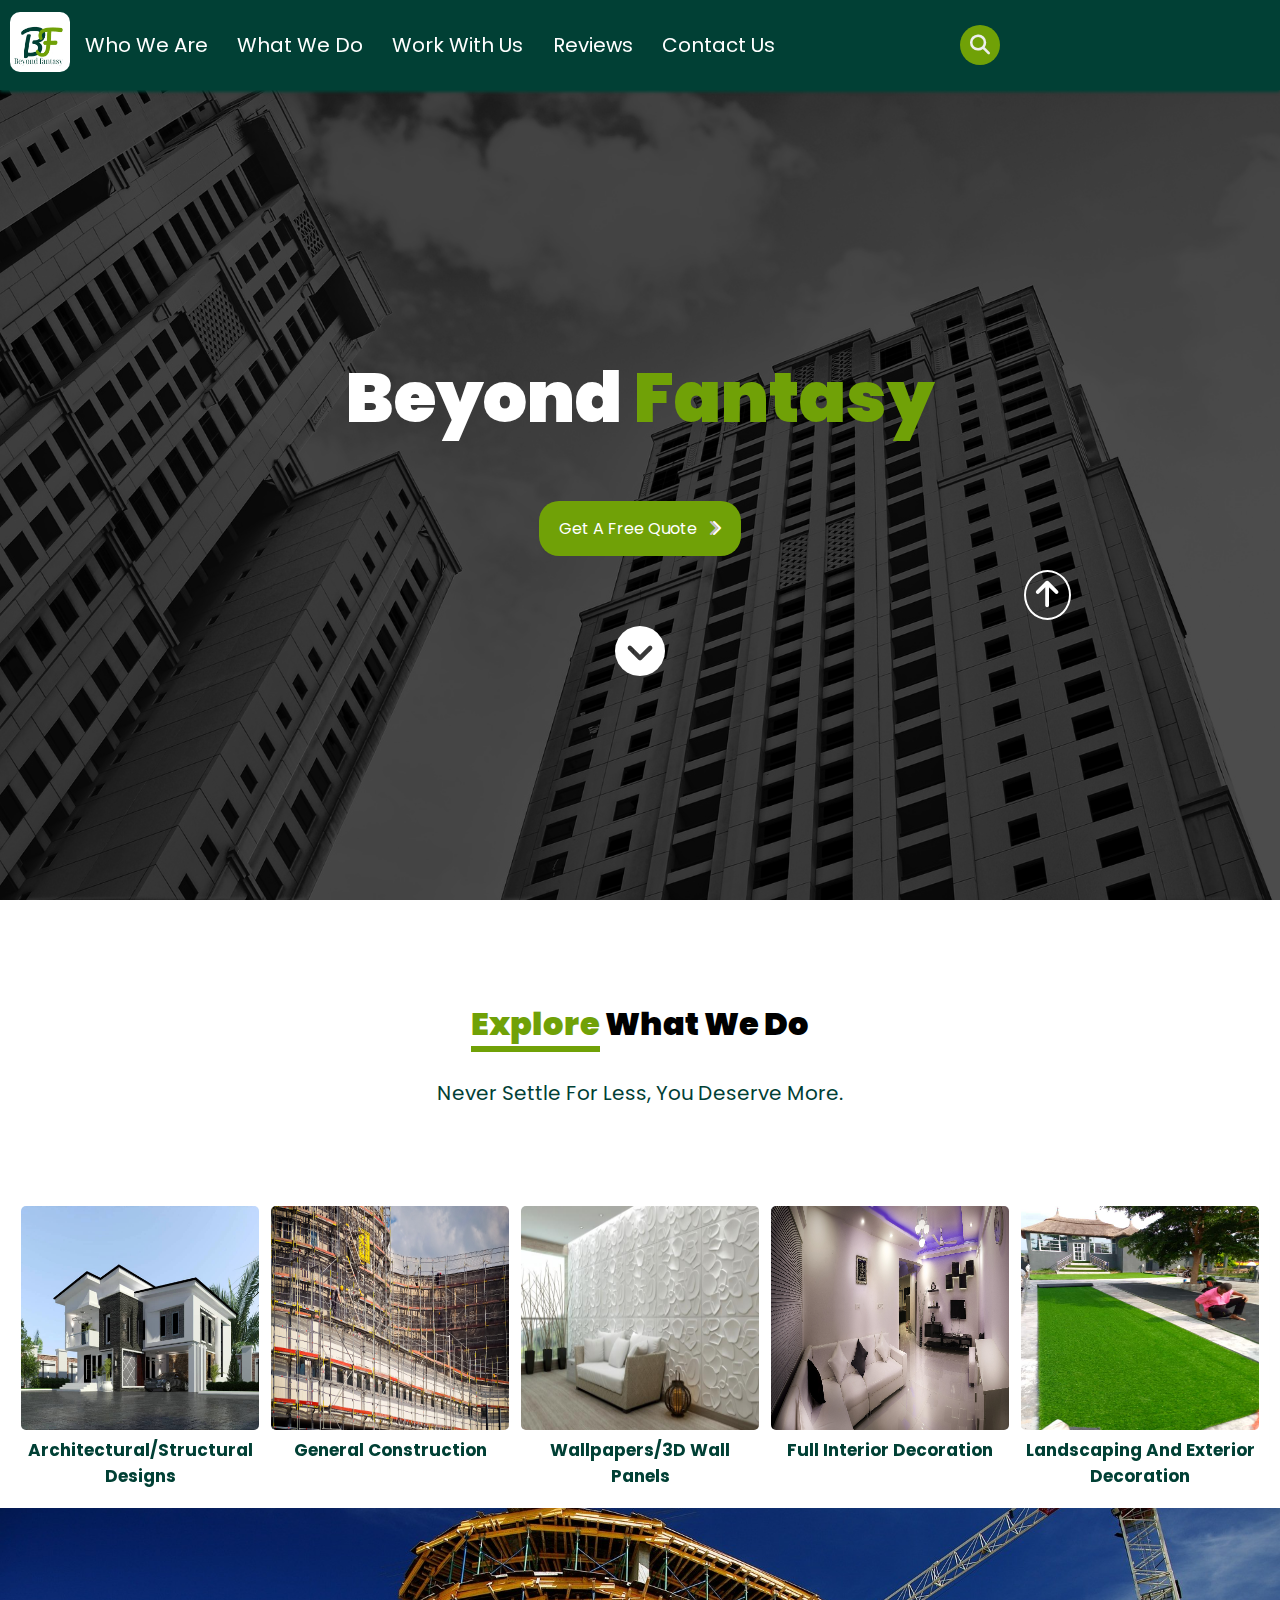
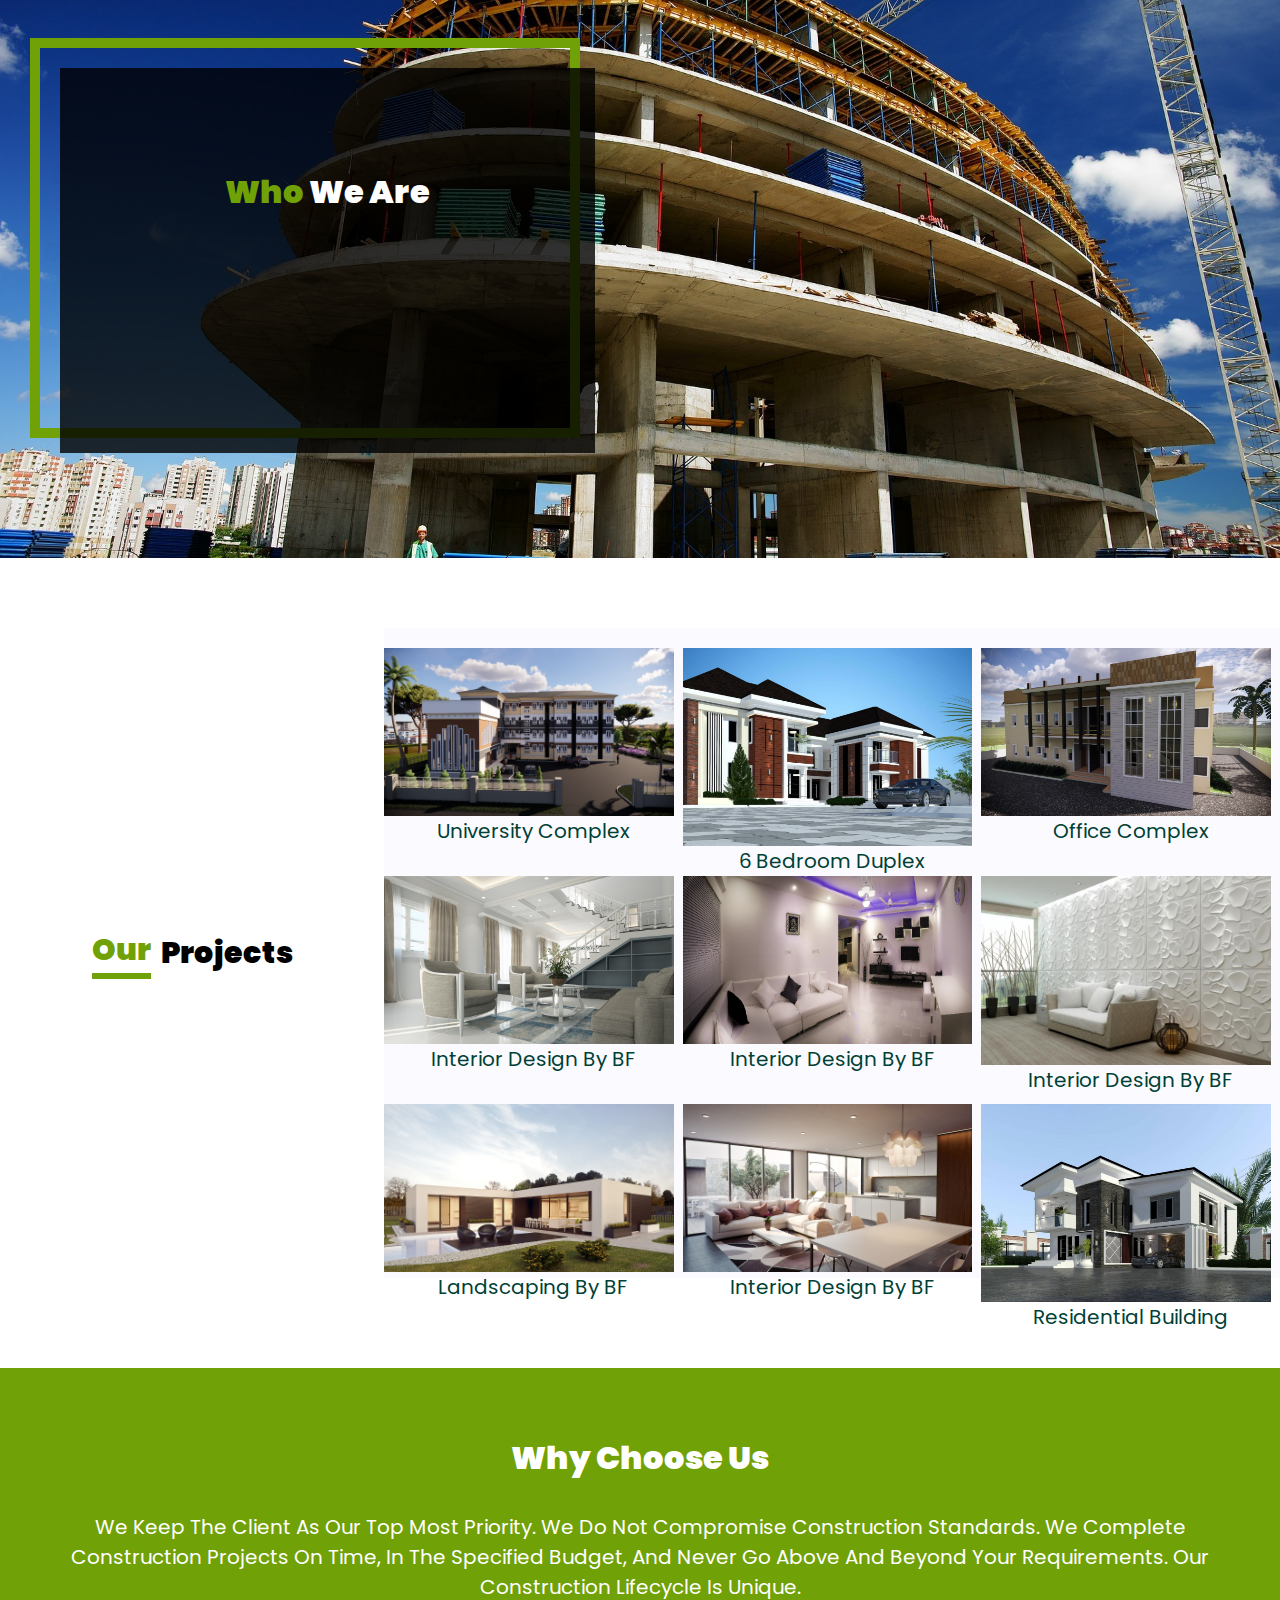
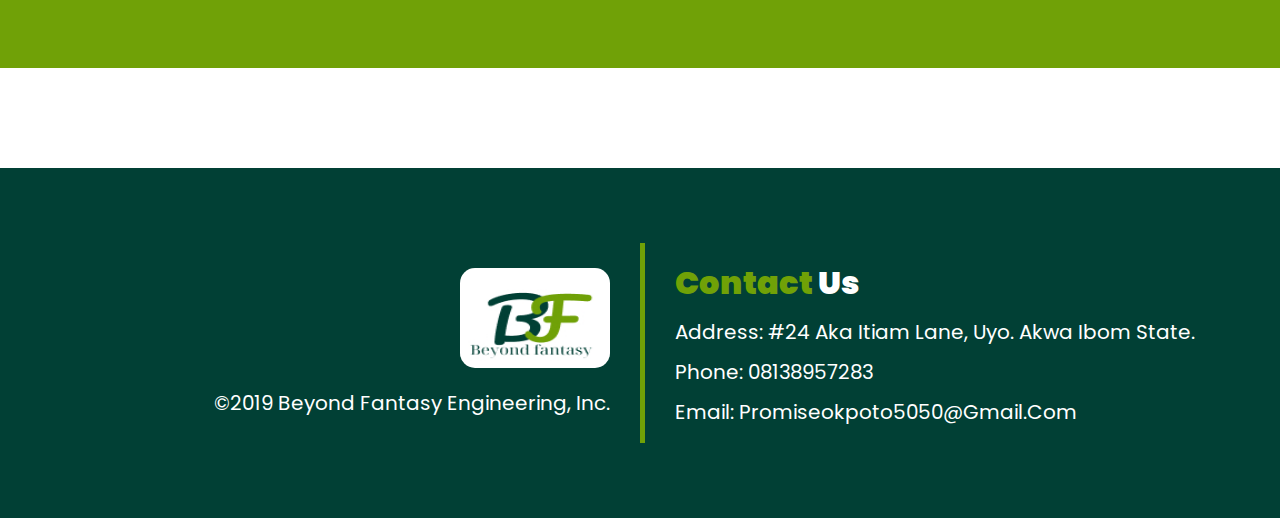
<file: BEYOND FANTASY/index.html>
<!DOCTYPE html>
<html lang="en">
<head>
    <link rel="stylesheet" href="./home.css">
    <meta charset="UTF-8">
    <meta http-equiv="X-UA-Compatible" content="IE=edge">
    <meta name="viewport" content="width=device-width, initial-scale=1.0">
    <title>beyond fantasy</title>
    <link rel="stylesheet" href="https://cdnjs.cloudflare.com/ajax/libs/font-awesome/6.2.1/css/all.min.css" integrity="sha512-MV7K8+y+gLIBoVD59lQIYicR65iaqukzvf/nwasF0nqhPay5w/9lJmVM2hMDcnK1OnMGCdVK+iQrJ7lzPJQd1w==" crossorigin="anonymous" referrerpolicy="no-referrer" />
    <link rel="stylesheet" href="https://cdnjs.cloudflare.com/ajax/libs/font-awesome/5.15.3/css/all.min.css">
    <link rel="stylesheet" href="https://cdnjs.cloudflare.com/ajax/libs/font-awesome/6.2.0/css/all.min.css">
    <link rel="preconnect" href="https://fonts.googleapis.com">
    <link rel="preconnect" href="https://fonts.gstatic.com" crossorigin>
    <link href="https://fonts.googleapis.com/css2?family=Fasthand&family=Poppins&family=Roboto:wght@300;400&family=Work+Sans:wght@200&display=swap" rel="stylesheet">
</head>
<body>
    
    <header id="top">
        <div class="logo">
            <img src="./logo.jpg" alt="">
        </div>

        <nav class="navbar">
            <a href="./index.html">Who We Are</a>
            <a href="#services">What We Do</a>
            <a href="./work.html">Work With Us</a>
            <a href="#reviews">Reviews</a>
            <a href="#contact">Contact us</a>
        </nav>
        
        <div class="icons">
            <i class="fas fa-bars" id="menu-bars"></i>
            <i class="fas fa-search" id="search-icon"></i>
        </div>
    </header>

    <form action="" id="search-form">
        <input type="search" placeholder="search here...." name="" id="search-box">
        <label type="search-box" class="fas fa-search"></label>
        <i class="fas fa-times" id="close"></i>
    </form>

    <!--hero section starts-->

    <section class="hero" id="hero">
        <div class="hero-wrapper">
            <b><h1>Beyond <span>Fantasy</span></h1></b>
            <a href="" class="quote">get a free quote
                <i class="fa-solid fa-chevron-right" id="chevron"></i><i class="fa-solid fa-chevron-right"></i>
            </a>

            <a href="#main-container" class="anchor">
                <i class="fa-sharp fa-solid fa-circle-chevron-down"></i>
            </a>
        </div>
    </section>

    <div class="main-container" id="main-container">
        <h1><span>Explore</span> What We Do</h1>
        <p class="never">Never settle for less, you deserve more.</p>

        <div class="container">
            <div class="wrapper">
                <div class="card">
                    <div class="front">
                        <img src="./IMG-20221029-WA0021.jpg" alt="">
                        <h3>architectural/structural <br> designs</h3>
                    </div>
                    <div class="back">
                        <p>Lorem ipsum dolor sit amet consectetur adipisicing elit. Molestiae repellendus eligendi earum dignissimos aliquam voluptate tenetur voluptatibus amet odio neque aperiam alias repellat culpa suscipit, perferendis sit id obcaecati cum!</p>
                    </div>
                </div>
            </div>
    
            <div class="wrapper">
                <div class="card">
                    <div class="front">
                        <img src="./building-3331438_1920.jpg" alt="">
                        <h3>general construction</h3>
                    </div>
                    <div class="back">
                        <p>Lorem ipsum dolor sit amet consectetur adipisicing elit. Molestiae repellendus eligendi earum dignissimos aliquam voluptate tenetur voluptatibus amet odio neque aperiam alias repellat culpa suscipit, perferendis sit id obcaecati cum!</p>
                    </div>
                </div>
            </div>
    
            <div class="wrapper">
                <div class="card">
                    <div class="front">
                        <img src="./4cf1b21d4c0d34a92e8f.jpg" alt="">
                        <h3>wallpapers/3D wall panels</h3>
                    </div>
                    <div class="back">
                        <p>Lorem ipsum dolor sit amet consectetur adipisicing elit. Molestiae repellendus eligendi earum dignissimos aliquam voluptate tenetur voluptatibus amet odio neque aperiam alias repellat culpa suscipit, perferendis sit id obcaecati cum!</p>
                    </div>
                </div>
            </div>
    
            <div class="wrapper">
                <div class="card">
                    <div class="front">
                        <img src="./hall-621741_1920.jpg" alt="">
                        <h3>full interior decoration</h3>
                    </div>
                    <div class="back">
                        <p>Lorem ipsum dolor sit amet consectetur adipisicing elit. Molestiae repellendus eligendi earum dignissimos aliquam voluptate tenetur voluptatibus amet odio neque aperiam alias repellat culpa suscipit, perferendis sit id obcaecati cum!</p>
                    </div>
                </div>
            </div>

            <div class="wrapper">
                <div class="card">
                    <div class="front">
                        <img src="./4c1e9f9006f461c75fc1.jpg" alt="">
                        <h3>landscaping and exterior decoration</h3>
                    </div>
                    <div class="back">
                        <p>Lorem ipsum dolor sit amet consectetur adipisicing elit. Molestiae repellendus eligendi earum dignissimos aliquam voluptate tenetur voluptatibus amet odio neque aperiam alias repellat culpa suscipit, perferendis sit id obcaecati cum!</p>
                    </div>
                </div>
            </div>
        </div>

        <div class="who">
            <div class="empty"></div>
            <div class="text">
                <h1><span>who</span> we are</h1>
                <p>beyond fantasy engineering is a top notch construction company based in uyo, Akwa ibom state. We proud ourselves in having a team of experienced and talented engineers, architects and interior designers who have built this company's reputation in the construction world. Our mission is simple: god created heaven and earth, let's create the rest.</p>
            </div>
        </div>
        

        <div class="projects">
            <div class="text">
                <h1> 
                    <span>our</span>
                    <div>projects</div>
                </h1>
            </div>
            <div class="photos">
                <div class="row">
                    <div class="det">
                        <img src="./IMG-20221015-WA0003.jpg" alt="">
                        <p>university complex</p>
                    </div>
                    <div class="det">
                        <img src="./IMG-20221029-WA0023.jpg" alt="">
                        <p>6 bedroom duplex</p>
                    </div>
                    <div class="det">
                        <img src="./IMG-20221015-WA0004.jpg" alt="">
                        <p>office complex</p>
                    </div>
                </div>

                <div class="row">
                    <div class="det">
                        <img src="./interior-2685521_1920.jpg" alt="">
                        <p>interior design by BF</p>
                    </div>
                    <div class="det">
                        <img src="./hall-621741_1920.jpg" alt="">
                        <p>interior design by BF</p>
                    </div>
                    <div class="det">
                        <img src="./4cf1b21d4c0d34a92e8f.jpg" alt="">
                        <p>interior design by BF</p>
                    </div>
                </div>

                <div class="row">
                    <div class="det">
                        <img src="./architecture-1477103_1280.jpg" alt="">
                        <p>landscaping by BF</p>
                    </div>
                    <div class="det">
                        <img src="./architecture-1477100_1280.jpg" alt="">
                        <p>interior design by BF</p>
                    </div>
                    <div class="det">
                        <img src="./IMG-20221029-WA0021.jpg" alt="">
                        <p>residential building</p>
                    </div>
                </div>
            </div>
        </div>

        <div class="why">
            <h1>Why Choose Us</h1>
            <p>We keep the client as our top most priority. We do not compromise construction standards. We complete construction projects on time, in the specified budget, and never go above and beyond your requirements. Our construction lifecycle is unique.</p>
        </div>
    </div>

    <footer>
        <div class="identity">
            <img src="./logo.jpg" alt="">
            <p>©2019 beyond fantasy engineering, Inc.</p>
        </div>

        <hr>

        <div class="contact">
            <h1><span>contact</span> us</h1>
            <p>address: #24 Aka itiam lane, uyo. Akwa ibom state.</p>
            <p>phone: 08138957283</p>
            <p>email: promiseokpoto5050@gmail.com</p>
        </div>
    </footer>

    <a href="#hero" class="top"><i class="fa-solid fa-arrow-up"></i></a>
    
    
</body>

<script src="./home.js"></script>
</html>
</file>
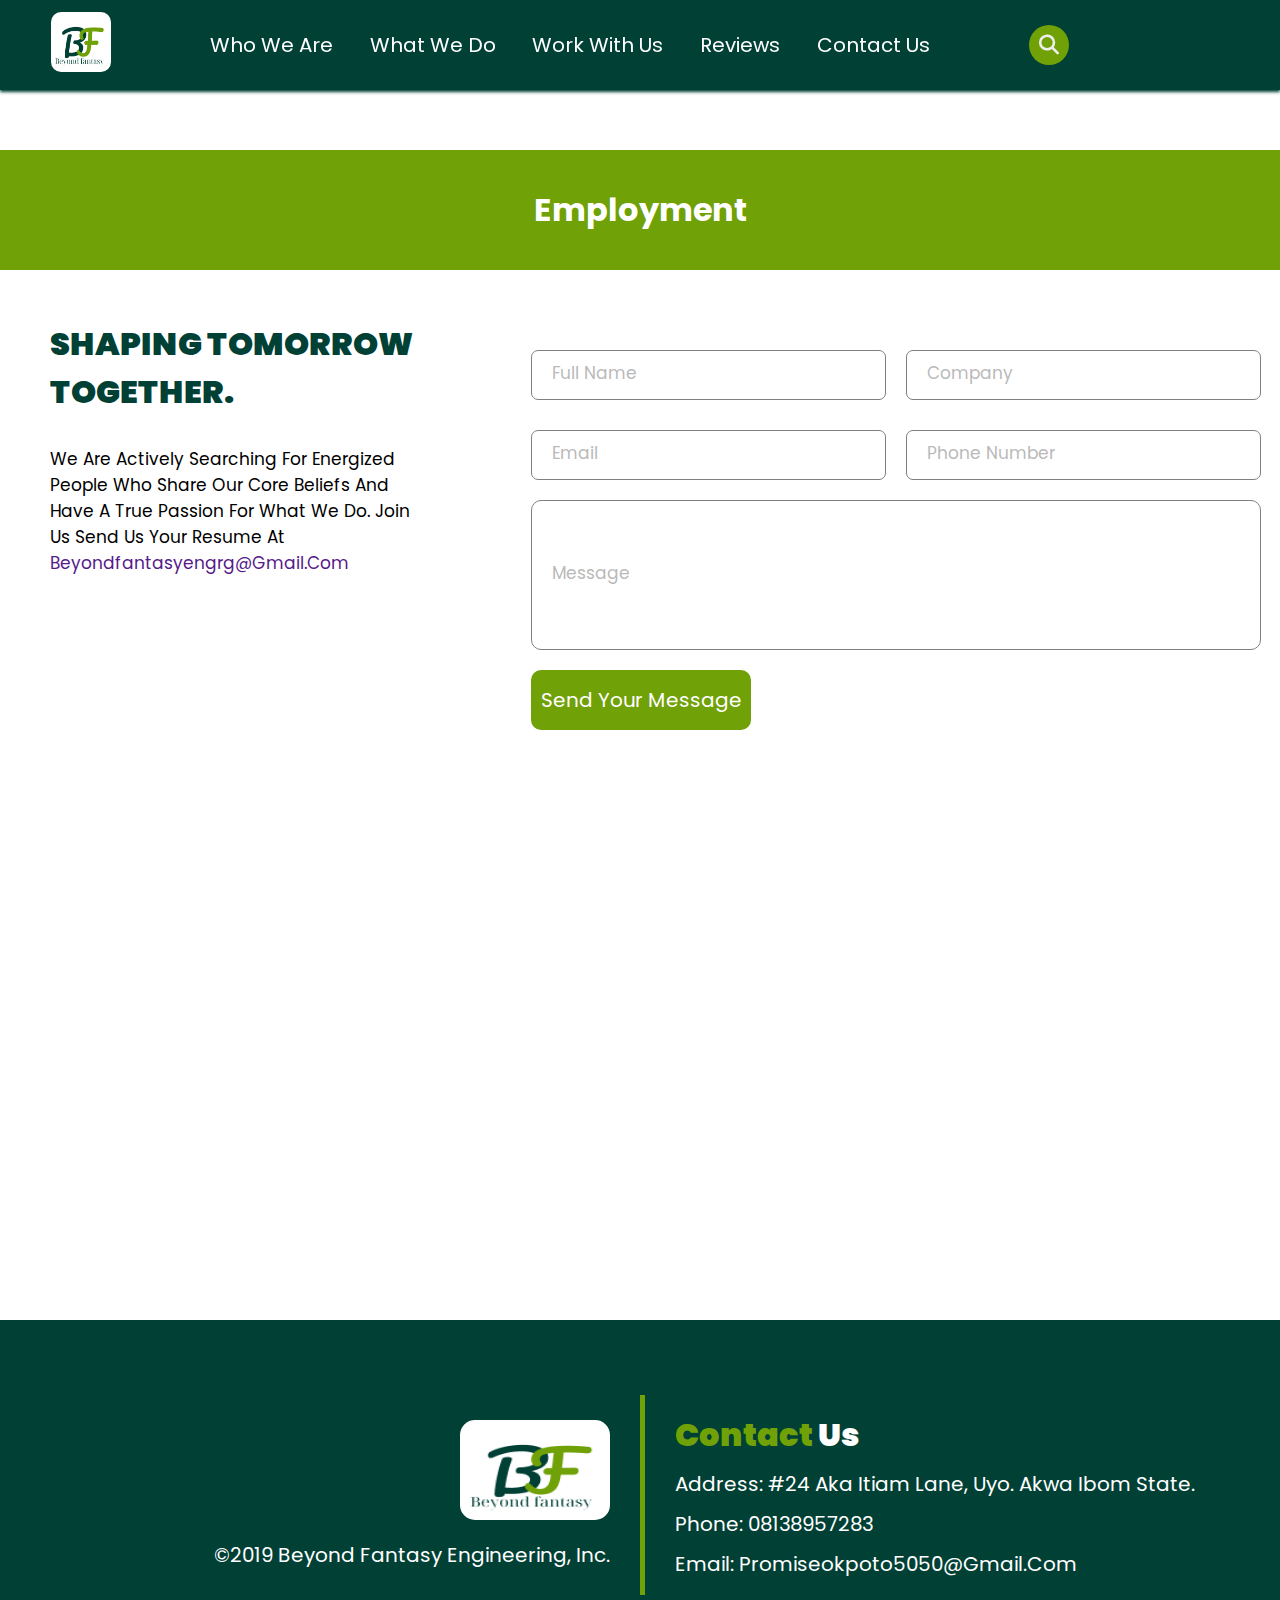
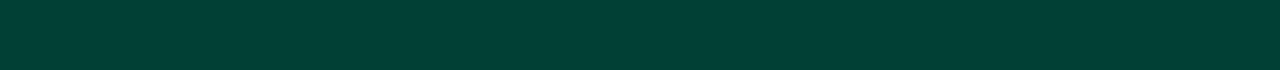
<file: BEYOND FANTASY/work.html>
<!DOCTYPE html>
<html lang="en">
<head>
    <link rel="stylesheet" href="./work.css">
    <meta charset="UTF-8">
    <meta http-equiv="X-UA-Compatible" content="IE=edge">
    <meta name="viewport" content="width=device-width, initial-scale=1.0">
    <title>beyond fantasy</title>
    <link rel="stylesheet" href="https://cdnjs.cloudflare.com/ajax/libs/font-awesome/6.2.1/css/all.min.css" integrity="sha512-MV7K8+y+gLIBoVD59lQIYicR65iaqukzvf/nwasF0nqhPay5w/9lJmVM2hMDcnK1OnMGCdVK+iQrJ7lzPJQd1w==" crossorigin="anonymous" referrerpolicy="no-referrer" />
    <link rel="stylesheet" href="https://cdnjs.cloudflare.com/ajax/libs/font-awesome/5.15.3/css/all.min.css">
    <link rel="stylesheet" href="https://cdnjs.cloudflare.com/ajax/libs/font-awesome/6.2.0/css/all.min.css">
    <link rel="preconnect" href="https://fonts.googleapis.com">
    <link rel="preconnect" href="https://fonts.gstatic.com" crossorigin>
    <link href="https://fonts.googleapis.com/css2?family=Fasthand&family=Poppins&family=Roboto:wght@300;400&family=Work+Sans:wght@200&display=swap" rel="stylesheet">
</head>
<body>
    <header id="top">
        <div class="logo">
            <img src="./logo.jpg" alt="">
        </div>

        <nav class="navbar">
            <a href="./index.html">Who We Are</a>
            <a href="#services">What We Do</a>
            <a href="./work.html">Work With Us</a>
            <a href="#reviews">Reviews</a>
            <a href="#contact">Contact us</a>
        </nav>
        
        <div class="icons">
            <i class="fas fa-bars" id="menu-bars"></i>
            <i class="fas fa-search" id="search-icon"></i>
        </div>
    </header>

    <form action="" id="search-form">
        <input type="search" placeholder="search here...." name="" id="search-box">
        <label type="search-box" class="fas fa-search"></label>
        <i class="fas fa-times" id="close"></i>
    </form>

    <h1 class="employ">Employment</h1>
    <section>
        <div class="text">
            <h1>SHAPING TOMORROW TOGETHER.</h1>
            <p>We are actively searching for energized people who share our core beliefs and have a true passion for what we do. Join Us Send us your resume at <a href="">beyondfantasyengrg@gmail.com</a></p>
        </div>

        <div class="form">
            <form action="">
                <div class="put">
                    <input type="name" placeholder="full name">
                    <input type="name" placeholder="company" id="shift">
                </div>

                <div class="put">
                    <input type="email" placeholder="email">
                    <input type="number" placeholder="phone number" id="shift">
                </div>

                <input type="text" id="message" placeholder="message">

                <a href="">send your message</a>
            </form>
        </div>
    </section>

    <footer>
        <div class="identity">
            <img src="./logo.jpg" alt="">
            <p>©2019 beyond fantasy engineering, Inc.</p>
        </div>

        <hr>

        <div class="contact">
            <h1><span>contact</span> us</h1>
            <p>address: #24 Aka itiam lane, uyo. Akwa ibom state.</p>
            <p>phone: 08138957283</p>
            <p>email: promiseokpoto5050@gmail.com</p>
        </div>
    </footer>
</body>

<script src="./work.js"></script>
</html>
</file>
<file: BEYOND FANTASY/home.css>
@import url('https://fonts.googleapis.com/css2?family=Fasthand&family=Poppins&family=Roboto:wght@300;400&family=Work+Sans:wght@200&display=swap');

:root{
    --green: #70a107;
    --black: #014035;
    --light-color: #666;
    --orange: #ffa500;
    --box-shadow: 0 2px 3px var(--black);
}

*{
    font-family: 'Poppins', sans-serif;
    margin: 0;
    padding: 0;
    box-sizing: border-box;
    text-decoration: none;
    outline: none;
    border: none;
    text-transform: capitalize;
    transition: all .3s linear;
}

html{
    overflow-x: hidden;
    overflow-y: scroll;
    scroll-padding-top: 5.5rem;
    scroll-behavior: smooth;
    width: 100%;
}


body{
    width: 100%;
    overflow-x: hidden;
}


header{
    width: 100%;
    height: 90px;
    display: flex;
    flex-direction: row;
    justify-content: space-around;
    align-items: center;
    position: fixed;
    top: 0;
    left: 0;
    right: 0;
    background: var(--black);
    padding: 10px;
    z-index: 1000;
    box-shadow: var(--box-shadow);
}

.logo img{
    height: 60px;
    width: 60px;
    border-radius: 10px;
}


.navbar{
    width: 60%;
    height: 70%;
    display: flex;
    justify-content: space-around;
    align-items: center;
}

.navbar a{
    padding: 5px;
    color: white;
    cursor: pointer;
    font-size: 20px;
}

.navbar a:hover{
    background-color: white;
    color: var(--black);
    border-radius: 5px;
}

.navbar a:active{
    background-color: white;
    color: var(--black);
    border-radius: 5px;
}

.icons{
    height: 70%;
    width: 40%;
    display: flex;
    flex-direction: row;
    justify-content: space-around;
    align-items: center;
    position: relative;
    right: 50px;
}

.icons .fa-bars{
    display: none;
}

.icons .fa-search{
    background-color: var(--green);
    color: #eee;
    padding: 10px;
    border-radius: 50%;
    font-size: 20px;
    cursor: pointer;
}


.icons .fa-search:hover{
    color: #fff;
    background-color: var(--black);
}

.icons .fa-search:hover{
    transform: rotate(360deg);
}

#search-form{
    position: fixed;
    top: -110%;
    left: 0;
    height: 100%;
    width: 100%;
    z-index: 1004;
    background: rgba(0,0,0,.9);
    display: flex;
    align-items: center;
    justify-content: center;
    padding: 0 1rem;
    transition: all ease 1s;
}

#search-form.active{
    top: 0;
}

#search-form #search-box{
    width: 40%;
    border-bottom: 1px solid #fff;
    padding: 10px 0;
    color: #fff;
    font-size: 30px;
    text-transform: none;
    background: none;
}

#search-form #search-box::placeholder{
    color: #eee;
}

#search-form #search-box::-webkit-search-cancel-button{
    -webkit-appearance: none;
}

#search-form label{
    color: #fff;
    cursor: pointer;
    font-size: 30px;
}

#search-form label:hover{
    color: var(--black);
}

#search-form #close{
    position: absolute;
    color: #fff;
    cursor: pointer;
    top: 20px;
    right: 30px;
    font-size: 50px;
}

#search-form #close:hover{
    color: var(--black);
}

.hero{
    background-image: url("./tallest-3093955_1920.jpg");
    background-size: cover;
    background-position: center;
    width: 100%;
    height: 100vh;
    display: flex;
    flex-direction: row;
    justify-content: center;
}

.hero .hero-wrapper{
    display: flex;
    flex-direction: column;
    align-items: center;
    justify-content: center;
    height: 100vh;
    width: 100%;
    background: rgba(0, 0, 0, 0.7);
}

.hero .hero-wrapper h1{
    position: relative;
    color: white;
    font-size: 70px;
    font-weight: 900;
}

.hero .hero-wrapper h1 span{
    color: var(--green);
}

.hero .quote{
    color: white;
    background-color: var(--green);
    border-radius: 20px;
    position: relative;
    top: 50px;
    padding: 15px 20px 15px 20px;
}

.hero .quote:hover .fa-solid{
    position: relative;
    left: 10px;
}

#chevron{
    position: relative;
    left: 7px;
    color: #ccc0c0;
}

.anchor{
    width: 100%;
    display: flex;
    flex-direction: row;
    justify-content: center;
    position: relative;
    top: 120px;
}

.anchor i{
    color: white;
    font-size: 50px;
    border-radius: 50%;
    text-align: center;
    animation: bounce infinite 3s linear;
}

.anchor i:hover{
    color: var(--green);
}

@keyframes bounce{
    20%, 50%, 80%, to{
            transform: translateY(0);
    }
    40% {
        transform: translateY(-40px);
    }
    70%{
        transform: translateY(-20%);
    }
    90%{
        transform: translateY(-4px);
    }
}

.main-container{
    width: 100%;
    height: 100%;
    display: flex;
    flex-direction: column;
    margin-top: 100px;
    text-align: center;
}

.main-container h1{
    position: relative;
    color: black;
    font-weight: 900;
}

.main-container h1 span{
    color: var(--green);
    border-bottom: 6px solid var(--green);
}

.main-container p{
    color: var(--black);
    font-size: 20px;
    margin-top: 30px;
}



.container{
    display: flex;
    justify-content: center;
    margin-top: 50px;
}

.wrapper{
    position: relative;
    width: 250px;
    height: 320px;
    background: white;
}

.card{
    position: absolute;
    width: 100%;
    height: 100%;
    transform-style: preserve-3d;
    transition: all 1s ease;
    background: white;
    display: flex;
    justify-content: center;
    align-items: center;
    cursor: pointer;
}

.card:hover{
    transform: rotateY(180deg);
}

.front{
    position: absolute;
    width: 95%;
    height: 70%;
    backface-visibility: hidden;
    background-position: center;
    background-size: cover;
}

.front h3{
    font-size: 17px;
    color: var(--black);
}


.front img{
    width: 100%;
    height: 100%;
    border-radius: 5px;
}

.back{
    display: flex;
    flex-direction: column;
    align-items: center;
    position: absolute;
    width: 100%;
    height: 100%;
    backface-visibility: hidden;
    background: var(--green);
    color: white;
    transform: rotateY(180deg);
    z-index: 1000;
    border-radius: 5px;
    box-shadow: 0 4px 4px var(--black);
}


.back p{
    font-size: 15px;
    padding: 20px;
    color: white;
}

.who{
    height: 650px;
    width: 100%;
    margin-top: 30px;
    background: url("./building-3231242_1920.jpg");
    background-repeat: no-repeat;
    background-position: center;
    background-size: cover;
}

.who .empty{
    height: 400px;
    width: 550px;
    border: solid 10px var(--green);
    position: relative;
    top: 130px;
    left: 30px;
}

.who .text{
    margin-top: 30px;
    height: 385px;
    width: 535px;
    z-index: 100;
    position: relative;
    bottom: 270px;
    left: 60px;
    background: rgba(0,0,0,.8);
}

.who .text h1{
    color: white;
    position: relative;
    animation: who;
    animation-duration: 3s;
    animation-fill-mode: forwards;
    top: 100px;
}

@keyframes who {
    0% {left: -500px}
    100% {left: 10px;}
}

.who .text span{
    border: none;
}

.who .text p{
    font-size: 15px;
    padding: 0 40px;
    color: white;
    margin-top: 110px;
    width: 100%;
    height: 100%;
    opacity: 0;
    animation: text;
    animation-duration: 3s;
    animation-delay: 3s;
    animation-fill-mode: forwards;
}

@keyframes text {
    0% {opacity: 0;}
    100% {opacity: 1;}
}

.projects{
    display: flex;
    flex-direction: row;
    justify-content: space-between;
    height: 650px;
    width: 100%;
    margin-top: 70px;
}

.projects .text{
    height: 100%;
    width: 30%;
    display: flex;
    flex-direction: row;
    align-items: center;
    justify-content: space-around;
}

.projects .text h1{
    width: 100%;
    height: 200px;
    justify-content: center;
    align-items: center;
    font-size: 30px;
    display: flex;
    font-weight: 900;
}

.projects .text h1 span{
    margin-right: 10px;
}

.photos{
    display: flex;
    flex-direction: column;
    justify-content: space-between;
    width: 70%;
    height: 100%;
    background-color: #fafaff;
}

.photos .row{
    width: 100%;
    height: 32%;
    display: flex;
    flex-direction: row;
    justify-content: space-around;
    margin-top: 20px;
}

.photos .row .det{
    width: 100%;
    height: 100%;
    display: flex;
    flex-direction: column;
}

.photos .row .det p{
    height: 5%;
    width: 100%;
    position: relative;
    top: -30px;
}

.photos .row .det img{
    height: 95%;
    width: 97%;
}

.why{
    display: flex;
    flex-direction: column;
    justify-content: center;
    width: 100%;
    height: 300px;
    margin-top: 90px;
    padding: 30px;
    background-color: var(--green);
}

.why h1, .why p{
    color: white;
}

footer{
    width: 100%;
    height: 350px;
    margin-top: 100px;
    display: flex;
    flex-direction: row;
    justify-content: center;
    align-items: center;
    background-color: var(--black);
}

footer .identity{
    height: 100%;
    width: 50%;
    display: flex;
    flex-direction: column;
    justify-content: center;
    align-items: flex-end;
    padding-right: 30px;
}

footer .identity img{
    height: 100px;
    width: 150px;
    border-radius: 15px;
}

footer .identity p{
    color: white;
    font-size: 20px;
    margin-top: 20px;
}


footer .contact{
    width: 50%;
    height: 200px;
    padding-left: 30px;
    border-left: var(--green) 5px solid;
    display: flex;
    flex-direction: column;
    justify-content: center;
}

footer .contact h1{
    color: white;
    font-weight: 900;
}

footer .contact h1 span{
    color: var(--green);
}

footer .contact p{
    color: white;
    font-size: 20px;
    margin-top: 10px;
}


.top{
    position: fixed;
    font-size: 30px;
    padding: 0 10px;
    top: 570px;
    left: 80%;
    color: white;
    border: solid 2px white;
    border-radius: 90%;
}

.top:hover{
    background-color: var(--green);
}




@media screen and (max-width:992px) {


    header .icons .fa-bars{
        display: block;
        color: #eee;
        cursor: pointer;
        font-size: 30px;
    }

    header .icons .fa-bars:hover{
        transform: rotate(180deg);
    }



    header .navbar{
        display: flex;
        flex-direction: column;
        width: 60%;
        height: 60vh;
        z-index: 1000;
        position: absolute;
        top: 100%;
        left: 0;
        right: 0;
        padding: 0 20px;
        background: #fafaff;
        border-top: .1rem solid rgba(0,0,0,.2);
        border-bottom: .1rem solid rgba(0,0,0,.2);
        clip-path: polygon(0 0, 100% 0, 100% 0, 0 0);
    }

    header .navbar.active{
        clip-path: polygon(0 0, 100% 0, 100% 100%, 0% 100%);
    }

    header .navbar a{
        width: 100%;
        display: block;
        padding: 10px;
        text-align: center;
        font-size: 20px;
        color: white;
        background-color: var(--black);
        text-align: left;
        margin-top: 5px;
        margin-bottom: 5px;
    }

    header .navbar a:hover{
        color: #eee;
        background-color: var(--green);
    }

    .logo{
        width: 150px;
    }

   

    /*992 Mobile hero*/

    .hero{
        height: 100vh;
        width: 100%;
        display: flex;
        flex-direction: column;
    }
    
    .hero-wrapper{
        width: 100%;
        height: 100vh;
    }
    
    

    .back p{
        font-size: 12px;
        padding: 10px;
        color: white;
        font-weight: 500;
    }

    .back{
        height: 90%;
    }



}




@media screen and (max-width:600px){

    html{
        overflow-x: hidden;
    }

    header{
        display: flex;
        flex-direction: row;
        justify-content: space-around;
        width: 100%;
    }
    
    header .icons .fa-bars{
        display: block;
        color: #eee;
        cursor: pointer;
        font-size: 30px;
    }

    header .icons .fa-bars:hover{
        transform: rotate(180deg);
    }



    header .navbar{
        display: flex;
        flex-direction: column;
        align-items: flex-start;
        width: 100%;
        height: 60vh;
        position: absolute;
        top: 100%;
        left: 0;
        right: 0;
        background: #fff;
        border-top: .1rem solid rgba(0,0,0,.2);
        border-bottom: .1rem solid rgba(0,0,0,.2);
        padding: 1rem;
        clip-path: polygon(0 0, 100% 0, 100% 0, 0 0);
    }

    header .navbar.active{
        clip-path: polygon(0 0, 100% 0, 100% 100%, 0% 100%);
    }

    header .navbar a{
        width: 100%;
        background: var(--black);
        color: white;
        display: block;
        padding: 10px;
        text-align: center;
        font-size: 20px;
        color: white;
        background-color: var(--black);
        text-align: left;
        margin-top: 5px;
        margin-bottom: 5px;
    }

    header .navbar a:hover{
        color: white;
        background-color: var(--green);
    }

    .logo{
        width: 30%;
        margin-right: 30px;
    }

    .logo img{
        width: 50px;
        height: 50px;
    }

    /*600 Mobile hero*/


    .hero{
        height: 700px;
        width: 100%;
        display: flex;
        flex-direction: column;
    }
    
    .hero .hero-wrapper{
        display: flex;
        flex-direction: column;
        align-items: center;
        height: 100vh;
        width: 100%;
        background: rgba(0, 0, 0, 0.7);
        margin-top: 85px;
    }
    
    .hero .hero-wrapper h1{
        width: 100%;
        position: relative;
        color: white;
        font-size: 35px;
        font-weight: 900;
    }
    
    .hero .hero-wrapper h1 span{
        color: var(--green);
    }
    
    .hero .quote{
        color: white;
        background-color: var(--green);
        border-radius: 20px;
        position: relative;
        padding: 15px 20px 15px 20px;
    }
    
    .hero .quote:hover .fa-solid{
        position: relative;
        left: 10px;
    }
    
    #chevron{
        position: relative;
        left: 7px;
        color: #ccc0c0;
    }

   
    
    
    .main-container{
        width: 100%;
        height: 100%;
        display: flex;
        flex-direction: column;
        margin-top: 50px;
        text-align: center;
        background-color: #eee;
    }
    
    .main-container h1{
        position: relative;
        top: 30px;
        color: black;
        font-size: 30px;
        font-weight: 900;
        padding: 0 30px;
    }
    
    .main-container h1 span{
        color: var(--green);
        border-bottom: 6px solid var(--green);
    }

    
    .main-container .never{
        color: var(--black);
        font-size: 20px;
        position: relative;
        top: 10px;
    }

    .main-container .never{
        color: black;
        font-weight: 500;
    }
    
    
    
    .container{
        display: flex;
        flex-direction: column;
        align-items: center;
        margin-top: 50px;
    }
    
    .wrapper{
        position: relative;
        width: 250px;
        height: 320px;
        background-color: #eee;
    }
    
    .card{
        position: absolute;
        width: 100%;
        height: 100%;
        transform-style: preserve-3d;
        transition: all 1s ease;
        background-color: #eee;
        display: flex;
        justify-content: center;
        align-items: center;
        cursor: pointer;
    }
    
    .card:hover{
        transform: rotateY(180deg);
    }
    
    .front{
        position: absolute;
        width: 95%;
        height: 70%;
        backface-visibility: hidden;
        background-position: center;
        background-size: cover;
    }
    
    .front h3{
        font-size: 20px;
        color: var(--black);
        font-weight: 700;
    }
    
    
    .front img{
        width: 100%;
        height: 100%;
        border-radius: 5px;
        margin-top: -30px;
    }
    
    .back{
        display: flex;
        flex-direction: column;
        align-items: center;
        position: absolute;
        width: 100%;
        height: 100%;
        backface-visibility: hidden;
        background: var(--green);
        color: white;
        transform: rotateY(180deg);
        z-index: 1000;
        border-radius: 5px;
        box-shadow: 0 4px 4px var(--black);
    }
    
    
    .back p{
        font-size: 15px;
        padding: 20px;
        color: white;
    }
    
    .who{
        height: 650px;
        width: 100%;
        margin-top: 60px;
        background: url("./building-3231242_1920.jpg");
        background-repeat: no-repeat;
        background-position: center;
        background-size: cover;
        display: flex;
        flex-direction: column;
        justify-content: center;
        position: relative;
    }
    
    .who .empty{
        height: 300px;
        width: 350px;
        border: solid 10px var(--green);
        position: absolute;
    }
    
    .who .text{
        height: 290px;
        width: 335px;
        z-index: 100;
        background: rgba(0,0,0,.8);
        position: absolute;
        top: 120px;
    }
    
    .who .text h1{
        color: white;
        position: relative;
        animation: who;
        animation-duration: 3s;
        animation-fill-mode: forwards;
        top: 5px;
    }    
    
    
    
    .who .text p{
        position: relative;
        top: -90px;
        font-size: 12px;
        padding: 0 40px;
        color: white;
        width: 100%;
        height: 100%;
        opacity: 0;
        animation: text;
        animation-duration: 3s;
        animation-delay: 3s;
        animation-fill-mode: forwards;
    }
    
    
    .projects{
        display: flex;
        flex-direction: column;
        align-items: center;
        height: 100%;
        width: 100%;
        position: relative;
        top: -100px;
    }
    
    .projects .text{
        height: 100%;
        width: 30%;
        display: flex;
        flex-direction: row;
        align-items: center;
        justify-content: space-around;
    }
    
    .projects .text h1{
        width: 100%;
        height: 200px;
        justify-content: center;
        align-items: center;
        font-size: 30px;
        display: flex;
        font-weight: 900;
    }
    
    .projects .text h1 span{
        margin-right: 10px;
    }
    
    .photos{
        display: flex;
        flex-direction: column;
        justify-content: space-between;
        width: 70%;
        height: 100%;
        background-color: #fafaff;
    }
    
    .photos .row{
        width: 100%;
        height: 100%;
        display: flex;
        flex-direction: column;
    }

    .photos .row p{
        position: relative;
        top: -30px;
    }
    
    .photos .row img{
        height: 100%;
        width: 100%;
        margin-top: 30px;
    }
    
    .why{
        display: flex;
        flex-direction: column;
        justify-content: center;
        align-items: center;
        width: 100%;
        height: 350px;
        margin-top: 50px;
        background-color: var(--green);
    }
    
    .why h1{
        color: white;
        position: relative;
    }

    .why p{
        color: white;
        position: relative;
        font-size: 12px;
    }
    
    footer{
        width: 100%;
        height: 400px;
        margin-top: 100px;
        display: flex;
        flex-direction: column;
        align-items: flex-start;
        background-color: var(--black);
        padding: 0 20px;
    }
    
    footer .identity{
        height: 50%;
        width: 100%;
        display: flex;
        flex-direction: column;
        justify-content: center;
        align-items: flex-start;
    }
    
    footer .identity img{
        height: 70px;
        width: 100px;
        border-radius: 15px;
    }
    
    footer .identity p{
        color: white;
        font-size: 20px;
        margin-top: 20px;
    }

    footer hr{
        width: 100%;
        height: 2px;
        background-color: gray;
        opacity: .5;
        position: relative;
        top: -20px;
    }
    
    
    footer .contact{
        width: 100%;
        height: 170px;
        padding-left: 20px;
        border-left: var(--green) 5px solid;
        display: flex;
        flex-direction: column;
        justify-content: space-between;
    }
    
    footer .contact h1{
        font-size: 40px;
        color: white;
        font-weight: 900;
    }
    
    footer .contact h1 span{
        color: var(--green);
    }
    
    footer .contact p{
        color: white;
        font-size: 15px;
        margin-top: 10px;
        font-weight: 500;
    }
    
    

    .top{
        position: fixed;
        font-size: 30px;
        padding: 0 10px;
        top: 570px;
        left: 70%;
        color: white;
        background-color: var(--black);
        border: solid 2px white;
        border-radius: 90%;
        display: none;
    }

}
</file>
<file: BEYOND FANTASY/work.css>
@import url('https://fonts.googleapis.com/css2?family=Fasthand&family=Poppins&family=Roboto:wght@300;400&family=Work+Sans:wght@200&display=swap');

:root{
    --green: #70a107;
    --black: #014035;
    --light-color: #666;
    --orange: #ffa500;
    --box-shadow: 0 2px 3px var(--black);
}

*{
    font-family: 'Poppins', sans-serif;
    margin: 0;
    padding: 0;
    box-sizing: border-box;
    text-decoration: none;
    outline: none;
    border: none;
    text-transform: capitalize;
    transition: all .3s linear;
}

html{
    overflow-x: hidden;
    overflow-y: scroll;
    scroll-padding-top: 5.5rem;
    scroll-behavior: smooth;
}


body{
    width: 100%;
}


header{
    height: 90px;
    display: flex;
    flex-direction: row;
    justify-content: space-around;
    align-items: center;
    position: fixed;
    top: 0;
    left: 0;
    right: 0;
    background: var(--black);
    padding: 10px;
    z-index: 1000;
    box-shadow: var(--box-shadow);
}

.logo img{
    height: 60px;
    width: 60px;
    border-radius: 10px;
}


.navbar{
    width: 60%;
    height: 70%;
    display: flex;
    justify-content: space-around;
    align-items: center;
}

.navbar a{
    padding: 5px;
    color: white;
    cursor: pointer;
    font-size: 20px;
}

.navbar a:hover{
    background-color: white;
    color: var(--black);
    border-radius: 5px;
}

.navbar a:active{
    background-color: white;
    color: var(--black);
    border-radius: 5px;
}

.icons{
    height: 70%;
    width: 200px;
    display: flex;
    flex-direction: row;
    justify-content: space-between;
    align-items: center;
}

.icons .fa-bars{
    display: none;
}

.icons .fa-search{
    background-color: var(--green);
    color: #eee;
    padding: 10px;
    border-radius: 50%;
    align-content: flex-end;
    position: relative;
    top: 0;
    font-size: 20px;
    cursor: pointer;
}


.icons .fa-search:hover{
    color: #fff;
    background-color: var(--black);
}

.icons .fa-search:hover{
    transform: rotate(360deg);
}

#search-form{
    position: fixed;
    top: -110%;
    left: 0;
    height: 100%;
    width: 100%;
    z-index: 1004;
    background: rgba(0,0,0,.9);
    display: flex;
    align-items: center;
    justify-content: center;
    padding: 0 1rem;
    transition: all ease 1s;
}

#search-form.active{
    top: 0;
}

#search-form #search-box{
    width: 40%;
    border-bottom: 1px solid #fff;
    padding: 10px 0;
    color: #fff;
    font-size: 30px;
    text-transform: none;
    background: none;
}

#search-form #search-box::placeholder{
    color: #eee;
}

#search-form #search-box::-webkit-search-cancel-button{
    -webkit-appearance: none;
}

#search-form label{
    color: #fff;
    cursor: pointer;
    font-size: 30px;
}

#search-form label:hover{
    color: var(--black);
}

#search-form #close{
    position: absolute;
    color: #fff;
    cursor: pointer;
    top: 20px;
    right: 30px;
    font-size: 50px;
}

#search-form #close:hover{
    color: var(--black);
}

.employ{
    height: 120px;
    margin-top: 150px;
    background-color: var(--green);
    color: white;
    display: flex;
    align-items: center;
    justify-content: center;
}

section{
    width: 100%;
    height: 100%;
    margin-top: 50px;
    display: flex;
    flex-direction: row;
    justify-content: space-between;
}

section .text{
    width: 30%;
    height: 100vh;
    margin-left: 50px;
}

section .text h1{
    color: var(--black);
    font-weight: 900;
}

section .text p{
    margin-top: 30px;
    font-size: 17px;
}

section .form{
    display: flex;
    flex-direction: column;
    align-items: center;
    width: 60%;
    height: 100vh;
}

section .form form{
    display: flex;
    flex-direction: column;
    width: 95%;
}

section .form form .put{
    display: flex;
    flex-direction: row;
    justify-content: space-around;
    width: 100%;
}

section .form form .put input{
    width: 50%;
    height: 50px;
    border: 1px solid grey;
    margin-top: 30px;
    border-radius: 7px;
}

section .form form #message{
    width: 100%;
    height: 150px;
    border: 1px grey solid;
    margin-top: 20px;
    border-radius: 10px;
}

section .form form input::placeholder{
    font-size: 17px;
    opacity: .5;
    padding-left: 20px;
}

section .form form .put #shift{
    margin-left: 20px;
}

.form form a{
    display: flex;
    margin-top: 20px;
    align-items: center;
    justify-content: center;
    width: 220px;
    height: 60px;
    background-color: var(--green);
    color: white;
    border-radius: 10px;
    font-size: 20px;
}

.form form a:hover{
    width: 250px;
    background-color: #4b690a;
}

footer{
    width: 100%;
    height: 350px;
    margin-top: 100px;
    display: flex;
    flex-direction: row;
    justify-content: center;
    align-items: center;
    background-color: var(--black);
}

footer .identity{
    height: 100%;
    width: 50%;
    display: flex;
    flex-direction: column;
    justify-content: center;
    align-items: flex-end;
    padding-right: 30px;
}

footer .identity img{
    height: 100px;
    width: 150px;
    border-radius: 15px;
}

footer .identity p{
    color: white;
    font-size: 20px;
    margin-top: 20px;
}


footer .contact{
    width: 50%;
    height: 200px;
    padding-left: 30px;
    border-left: var(--green) 5px solid;
    display: flex;
    flex-direction: column;
    justify-content: center;
}

footer .contact h1{
    color: white;
    font-weight: 900;
}

footer .contact h1 span{
    color: var(--green);
}

footer .contact p{
    color: white;
    font-size: 20px;
    margin-top: 10px;
}


@media screen and (max-width:992px) {


    header .icons .fa-bars{
        display: block;
        color: #eee;
        margin-left: 100px;
        cursor: pointer;
        font-size: 30px;
    }

    header .icons .fa-bars:hover{
        transform: rotate(180deg);
    }

    header .icons{
        margin-left: 300px;
    }


    header .navbar{
        display: flex;
        flex-direction: column;
        width: 70%;
        height: 60vh;
        z-index: 1000;
        position: absolute;
        top: 100%;
        left: 0;
        right: 0;
        padding: 0 20px;
        background: #fafaff;
        border-top: .1rem solid rgba(0,0,0,.2);
        border-bottom: .1rem solid rgba(0,0,0,.2);
        clip-path: polygon(0 0, 100% 0, 100% 0, 0 0);
    }

    header .navbar.active{
        clip-path: polygon(0 0, 100% 0, 100% 100%, 0% 100%);
    }

    header .navbar a{
        width: 100%;
        display: block;
        padding: 10px;
        text-align: center;
        font-size: 20px;
        color: white;
        background-color: var(--black);
        text-align: left;
        margin-top: 5px;
        margin-bottom: 5px;
    }

    header .navbar a:hover{
        color: #eee;
        background-color: var(--green);
    }

    .logo{
        width: 150px;
    }
}


@media screen and (max-width:750px){

    
    
    header .icons .fa-bars{
        display: block;
        color: #eee;
        cursor: pointer;
        font-size: 30px;
    }

    header .icons .fa-bars:hover{
        transform: rotate(180deg);
    }

    header .icons{
        margin-left: 0;
    }


    header .navbar{
        display: flex;
        flex-direction: column;
        align-items: flex-start;
        width: 100%;
        height: 60vh;
        position: absolute;
        top: 100%;
        left: 0;
        right: 0;
        background: #fff;
        border-top: .1rem solid rgba(0,0,0,.2);
        border-bottom: .1rem solid rgba(0,0,0,.2);
        padding: 1rem;
        clip-path: polygon(0 0, 100% 0, 100% 0, 0 0);
    }

    header .navbar.active{
        clip-path: polygon(0 0, 100% 0, 100% 100%, 0% 100%);
    }

    header .navbar a{
        width: 100%;
        background: var(--black);
        color: white;
        display: block;
        padding: 10px;
        text-align: center;
        font-size: 20px;
        color: white;
        background-color: var(--black);
        text-align: left;
        margin-top: 5px;
        margin-bottom: 5px;
    }

    header .navbar a:hover{
        color: white;
        background-color: var(--green);
    }

    .logo{
        width: 105px;
    }

    section{
        display: flex;
        flex-direction: column;
        align-items: center;
        width: 100%;
    }

    section .text{
        width: 100%;
    }

    section .text h1{
        width: 400px;
    }

    section .text p{
        overflow: hidden;
        width: 420px;
        height: 120px;
    }


    section .form{
        position: relative;
        top: -350px;
        width: 90%;
        display: flex;
        flex-direction: column;
        align-items: center;
    }

    section .form form{
        width: 100%;
    }

    section .form form .put{
        display: flex;
        flex-direction: column;
        align-items: center;
        width: 100%;
    }

    section .form form .put #shift{
        margin-left: 0;
    }

    section .form form .put input{
        width: 100%;
        height: 50px;
        border: 1px solid grey;
        margin-top: 30px;
        border-radius: 7px;
    }




    footer{
        width: 100%;
        height: 400px;
        position: relative;
        top: -300px;
        display: flex;
        flex-direction: column;
        align-items: flex-start;
        background-color: var(--black);
        padding: 0 20px;
    }
    
    footer .identity{
        height: 50%;
        width: 100%;
        display: flex;
        flex-direction: column;
        justify-content: center;
        align-items: flex-start;
    }
    
    footer .identity img{
        height: 70px;
        width: 100px;
        border-radius: 15px;
    }
    
    footer .identity p{
        color: white;
        font-size: 20px;
        margin-top: 20px;
    }

    footer hr{
        width: 100%;
        height: 2px;
        background-color: gray;
        opacity: .5;
        position: relative;
        top: -20px;
    }
    
    
    footer .contact{
        width: 100%;
        height: 170px;
        padding-left: 20px;
        border-left: var(--green) 5px solid;
        display: flex;
        flex-direction: column;
        justify-content: space-between;
    }
    
    footer .contact h1{
        font-size: 40px;
        color: white;
        font-weight: 900;
    }
    
    footer .contact h1 span{
        color: var(--green);
    }
    
    footer .contact p{
        color: white;
        font-size: 15px;
        margin-top: 10px;
        font-weight: 500;
    }

}
</file>
